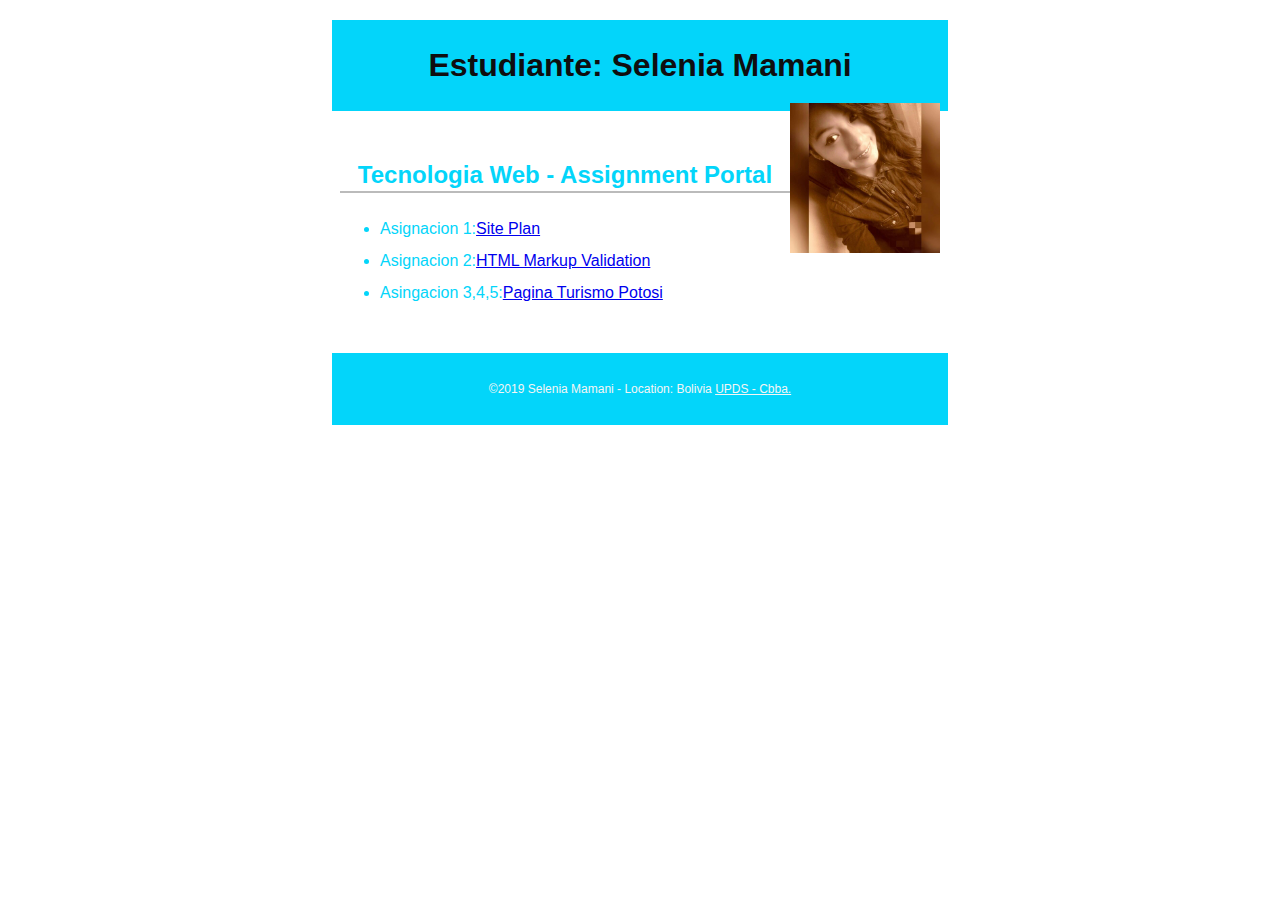
<file: index.html>
<!DOCTYPE html>
<html lang="es">

<head>
    <meta charset="utf-8">
    <meta name="viewport" content="width=device-width, initial-scale=1, maximum-scale=1">
    <title>Tecnologia Web - Portal de Asignaciones | Nombre | UPDS -Cbba.</title>
    <meta name="description" content="Pagina de portal de asignaciones Fabiola Soliz para la materia de tecnologia web en UPDS">
    <link rel="stylesheet" href="css/normalize.css">
    <link rel="stylesheet" href="css/main.css">
</head>

<body>
    <header>
        <h1>Estudiante: Selenia Mamani</h1>
        <img src="imagenes/sel.png.jpg" alt="My Profile Picture">
    </header>
    <main>
        <h2>Tecnologia Web - Assignment Portal</h2>
        <ul>
            <li>Asignacion 1:<a target="_blank " href="asignaciones/plantilla.pdf">Site Plan</a></li>
            <li>Asignacion 2:<a target="_blank" href="asignaciones/prueba.html">HTML Markup Validation</a></li>
            <li>Asingacion 3,4,5:<a target="_blank" href="Home.html">Pagina Turismo Potosi</a></li>

        </ul>

    </main>

    <footer>
        <p>
            &copy;2019 Selenia Mamani - Location: Bolivia
            <a href="http://www.upds.edu.bo/"> UPDS - Cbba.</a>
        </p>
    </footer>
</body>

</html>
</file>
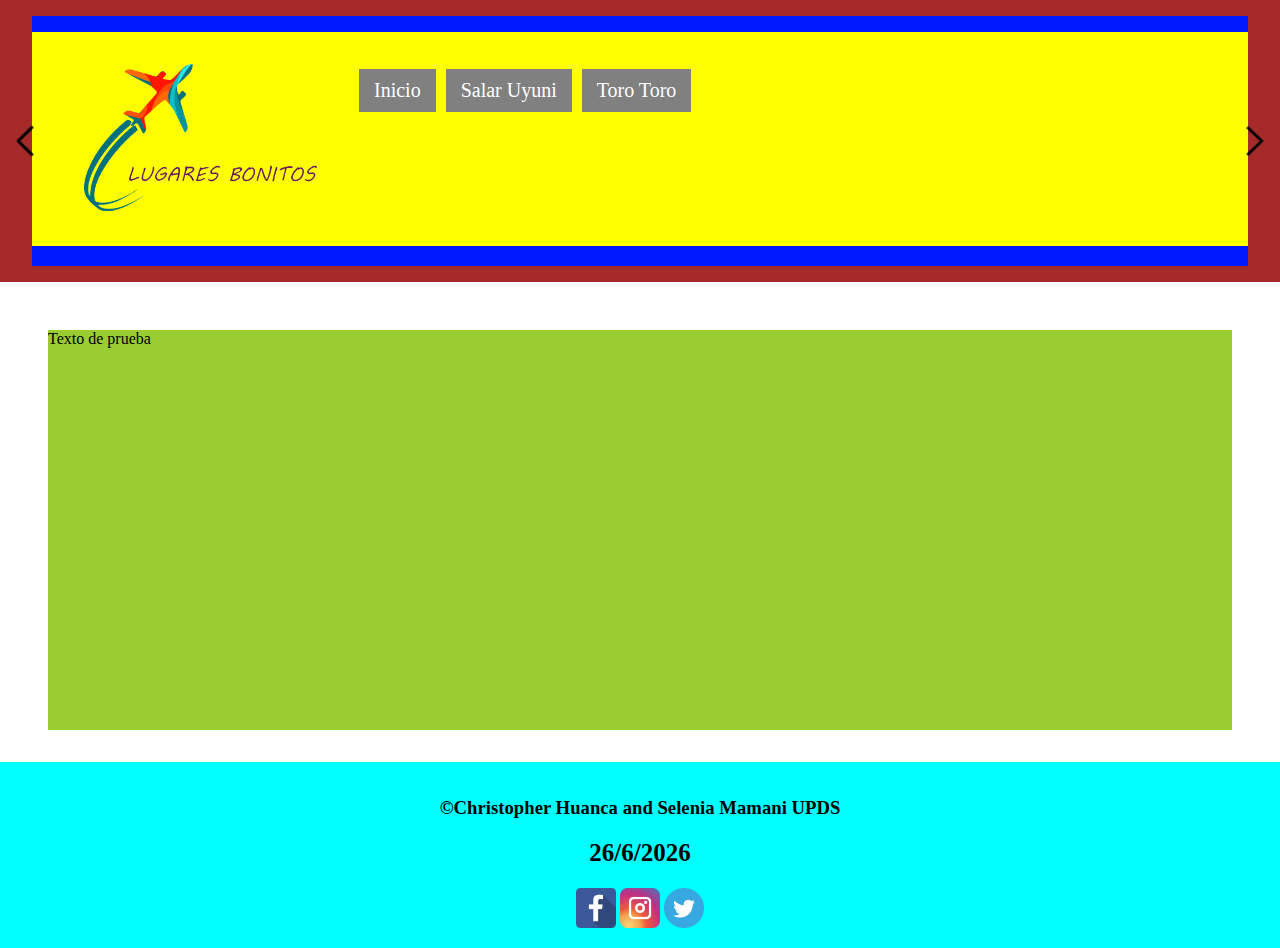
<file: Home.html>
<!DOCTYPE html>
<html lang="en">

<head>
    <meta charset="UTF-8">
    <meta name="viewport" content="width=device-width, initial-scale=1.0">
    <meta http-equiv="X-UA-Compatible" content="ie=edge">
    <title>Lugares Bonitos</title>
    <script type="text/javascript" src="/js/scripts.js"></script>
    <link href="css/style.css" rel="stylesheet">
</head>

<body>
    <header class="encabezado">

        <!---ESTO ESTA EN PRUEBA DE JAVASCRIPT-->
        <div id="slide">
            <script type="text/javascript">
                slide();
            </script>
        </div>
        <!----->
        <a href="#" class="left-arrow"><img src="img/atras.png" alt="ANTERIOR"></a>
        <a href="#" class="right-arrow"><img src="img/siguiente.png" alt="SIGUIENTE"></a>
        <nav id="headerdiv">
            <ul class="navbar">
                <a href="#"><img src="img/lgd.png" alt="Logotipo"></a>
                <li><a href="#">Inicio</a></li>
                <li><a href="#">Salar Uyuni</a>
                    <ul>
                        <li><a href="#">Historia</a></li>
                        <li><a href="#">Hoteles</a></li>
                        <li><a href="#">Personal de Guia</a></li>
                        <li><a href="#">Lugares Turisticos</a></li>
                        <li><a href="#">Comidas Tipicas</a></li>
                        <li><a href="#">Clima</a></li>
                        <li><a href="#">Mapa</a></li>
                    </ul>
                </li>
                <li><a href="# ">Toro Toro</a>
                    <ul>
                        <li><a href="#">Historia</a></li>
                        <li><a href="#">Hoteles</a></li>
                        <li><a href="#">Personal de Guia</a></li>
                        <li><a href="#">Lugares Turisticos</a></li>
                        <li><a href="#">Comidas Tipicas</a></li>
                        <li><a href="#">Clima</a></li>
                        <li><a href="#">Mapa</a></li>
                    </ul>
                </li>
            </ul>
        </nav>
    </header>
    <main class="container">

        <section class="contenido ">
            <article class="post ">
                <p>Texto de prueba</p>
            </article>
        </section>
    </main>
    <footer class="piepagina ">
        <h3>©Christopher Huanca and Selenia Mamani UPDS</h3>
        <h2 id="fecha">
            <script type="text/javascript">
                fecha();
            </script>
        </h2>
        <a href="# "><img src="img/facebook.png " alt="Icono Facebook "></a>
        <a href="# "><img src="img/instagram.png " alt="Icono Instagram "></a>
        <a href="# "><img src="img/twitter.png " alt="Icono Twitter "></a>
    </footer>
</body>

</html>
</file>
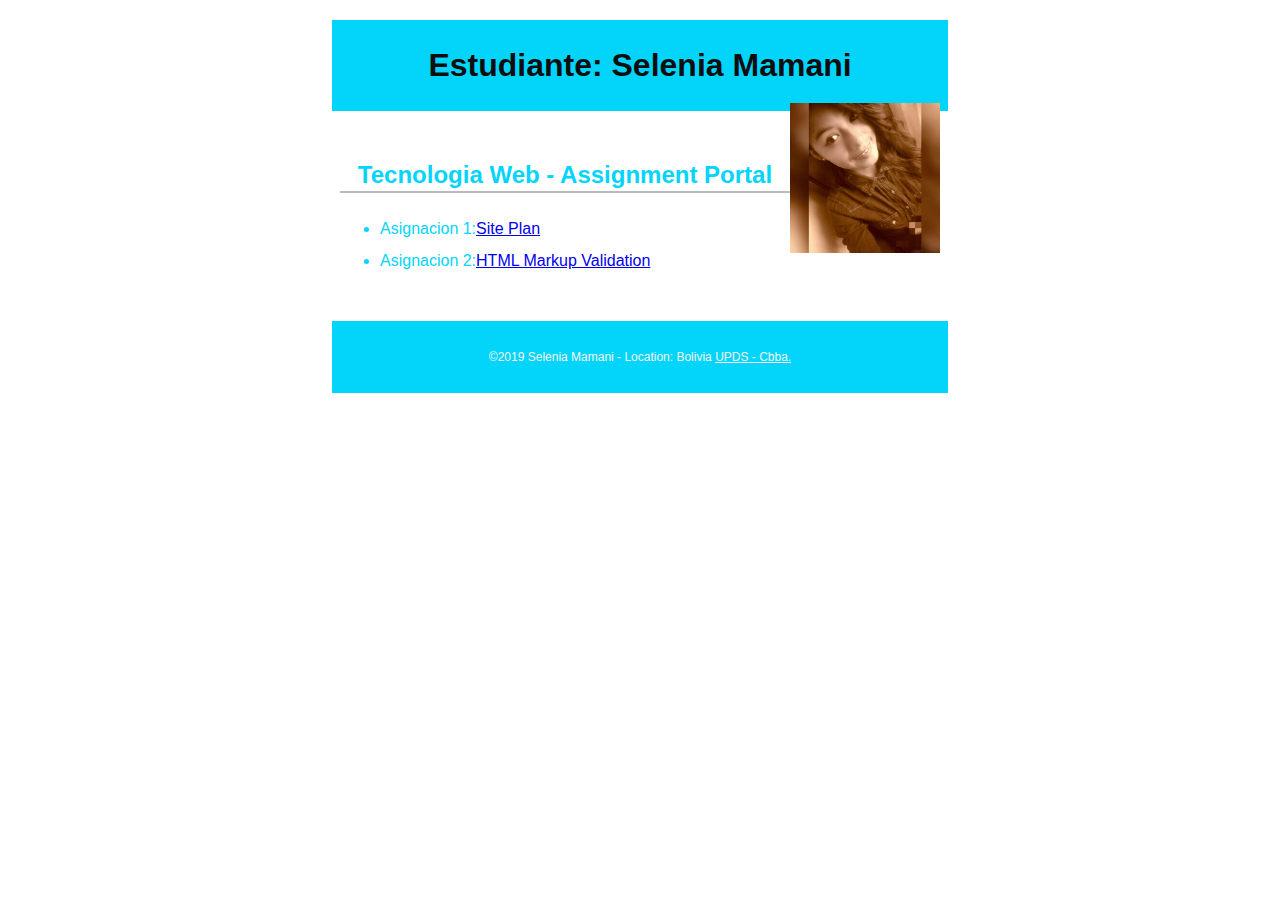
<file: index.html.html>
<!DOCTYPE html>
<html lang="es">

<head>
    <meta charset="utf-8">
    <meta name="viewport" content="width=device-width, initial-scale=1, maximum-scale=1">
    <title>Tecnologia Web - Portal de Asignaciones | Nombre | UPDS -Cbba.</title>
    <meta name="description" content="Pagina de portal de asignaciones Fabiola Soliz para la materia de tecnologia web en UPDS">
    <link rel="stylesheet" href="css/normalize.css">
    <link rel="stylesheet" href="css/main.css">
</head>

<body>
    <header>
        <h1>Estudiante: Selenia Mamani</h1>
        <img src="imagenes/sel.png.jpg" alt="My Profile Picture">
    </header>
    <main>
        <h2>Tecnologia Web - Assignment Portal</h2>
        <ul>
            <li>Asignacion 1:<a href="asignaciones/asignacion1/plantilla-1[1].pdf">Site Plan</a></li>
            <li>Asignacion 2:<a href="asignaciones/asignacion2/fixed.html">HTML Markup Validation</a></li>
        </ul>

    </main>

    <footer>
        <p>
            &copy;2019 Selenia Mamani - Location: Bolivia
            <a href="http://www.upds.edu.bo/"> UPDS - Cbba.</a>
        </p>
    </footer>
</body>

</html>
</file>
<file: css/main.css>
/* Tecnologia Web- Plantilla CSS del portal de asignación */


/* Puede usar #HEX o nombres de colores */


/* * es un comodín que se refiere a todos los elementos. */


/* { margin: 0; box-sizing: border-box; } */

body {
    font-size: 16px;
    line-height: 32px;
    font-family: Ubuntu, sans-serif;
    color: #03d5fa;
}

h1 {
    font-size: 2rem;
    color: #0f0e0f;
}

h2 {
    font-size: 1.5rem;
    text-align: center;
    border-bottom: 2px solid #bbb;
}

header,
main,
footer {
    margin: 1.25rem auto;
    padding: .5rem;
    max-width: 600px;
}

header,
footer,
footer a {
    text-align: center;
    background-color: #03d5fa;
    color: whitesmoke;
}

header img {
    width: 150px;
    height: auto;
    float: right;
}

footer {
    font-size: 0.75rem;
}
</file>
<file: css/style.css>
body {
    margin: 0;
    /*No existira margen que nos otorga el navegador*/
}

#slide {
    width: 100%;
    text-align: center;
}

#slide img {
    width: 100%;
    height: 400px;
}

#fecha {
    font-size: 25px;
    color: black;
}

.encabezado,
.contenido,
.piepagina {
    padding: 1em 2em;
}

.contenidolateral {
    padding: 1em;
}

.contenidolateral ul li {
    padding-bottom: 40px;
}

.contenido,
.contenidolateral,
.piepagina {
    float: left;
    box-sizing: border-box;
    /*MATENGAN EL TAMAÑO DEFINIDO SIN EXPANDIRSE*/
}

.encabezado {
    overflow: hidden;
    background: brown;
    height: 20%;
}

.left-arrow img {
    width: 30px;
}

.right-arrow img {
    width: 30px;
}

.encabezado .left-arrow {
    position: absolute;
    left: 10px;
    z-index: 1;
    top: 15%;
    margin-top: -9px;
}

.encabezado .right-arrow {
    position: absolute;
    right: 10px;
    z-index: 1;
    top: 15%;
    margin-top: -9px;
}

.contenido {
    width: 100%;
}

.container {
    padding: 1em;
}

.post {
    background: yellowgreen;
    height: 400px;
    margin-bottom: 1em;
    /*16 px*/
}

.piepagina {
    text-align: center;
    width: 100%;
    background-color: cyan;
}

.piepagina h3 {
    text-align: center;
}

.piepagina img {
    width: 40px;
}

.piepagina a:hover img {
    width: 60px;
}

#headerdiv {
    margin: auto;
    width: 100%;
    background: rgb(0, 26, 255);
    overflow: hidden;
}

ul,
li {
    list-style: none;
}

.navbar li a:hover {
    background-color: violet;
}

.navbar>li {
    float: left;
}

.navbar li ul {
    display: none;
    position: absolute;
    min-width: 100px;
}

.navbar li:hover>ul {
    display: block;
}

.navbar li ul li {
    position: relative;
}

.navbar li ul li ul {
    right: -140px;
    top: 0px;
}


/*RESPONSIVE*/

@media screen and (min-width:1024px) {
    #headerdiv img {
        width: 250px;
        float: left;
        padding-left: 20px;
        padding-right: 20px;
    }
    .navbar img {
        width: 200px;
    }
    .navbar {
        padding: 2em;
        background: yellow;
        width: 100%;
        display: inline-block;
    }
    .navbar li a {
        font-size: 20px;
        background: grey;
        color: white;
        text-decoration: none;
        padding: 10px 15px;
        display: block;
    }
    .navbar>li {
        margin: 5px;
    }
}


/*GRANDE*/

@media screen and (min-width: 768px) and (max-width: 1024px) {
    .encabezado {
        background: brown;
    }
    .contenido {
        width: 100%;
    }
    #headerdiv img {
        width: 250px;
        float: left;
        padding-left: 20px;
        padding-right: 20px;
    }
    .navbar {
        padding: 2em;
        background: yellow;
        width: 100%;
        display: inline-block;
    }
    .navbar li a {
        font-size: 20px;
        background: grey;
        color: white;
        text-decoration: none;
        padding: 10px 15px;
        display: block;
    }
    .navbar>li {
        margin: 5px;
    }
}


/*MEDIANO*/

@media screen and (min-width: 480px) and (max-width: 768px) {
    .encabezado {
        background: yellow;
    }
    .contenido {
        background-color: darkblue;
    }
    #headerdiv img {
        width: 250px;
        float: left;
        padding-left: 20px;
        padding-right: 20px;
    }
    .contenido,
    .contenidolateral {
        width: 100%;
    }
    .navbar {
        padding: 2em;
        background: yellow;
        width: 100%;
        display: inline-block;
    }
    .navbar li a {
        font-size: 20px;
        background: grey;
        color: white;
        text-decoration: none;
        padding: 10px 15px;
        display: block;
    }
}


/*PEQUEÑO*/

@media screen and (max-width:480px) {
    .encabezado {
        background: darkblue;
        height: 80px;
    }
    .encabezado .left-arrow {
        position: absolute;
        left: 10px;
        z-index: 1;
        top: 10%;
        margin-top: -9px;
    }
    .encabezado .right-arrow {
        position: absolute;
        right: 10px;
        z-index: 1;
        top: 10%;
        margin-top: -9px;
    }
    #headerdiv img {
        width: 200px;
        float: left;
        margin-right: 2px;
    }
    .navbar {
        padding: 2em;
        background: yellow;
        width: 100%;
        display: inline-block;
    }
    .navbar li a {
        font-size: 20px;
        background: grey;
        color: white;
        text-decoration: none;
        padding: 1px 13px;
        display: block;
    }
    .navbar>li {
        margin: 5px;
    }
    .contenido {
        background-color: darkorchid;
    }
    .contenido,
    .contenidolateral {
        width: 100%;
    }
    .piepagina {
        height: 150px;
    }
    .piepagina img {
        width: 25px;
    }
    .piepagina h3 {
        font-size: 15px;
    }
}
</file>
